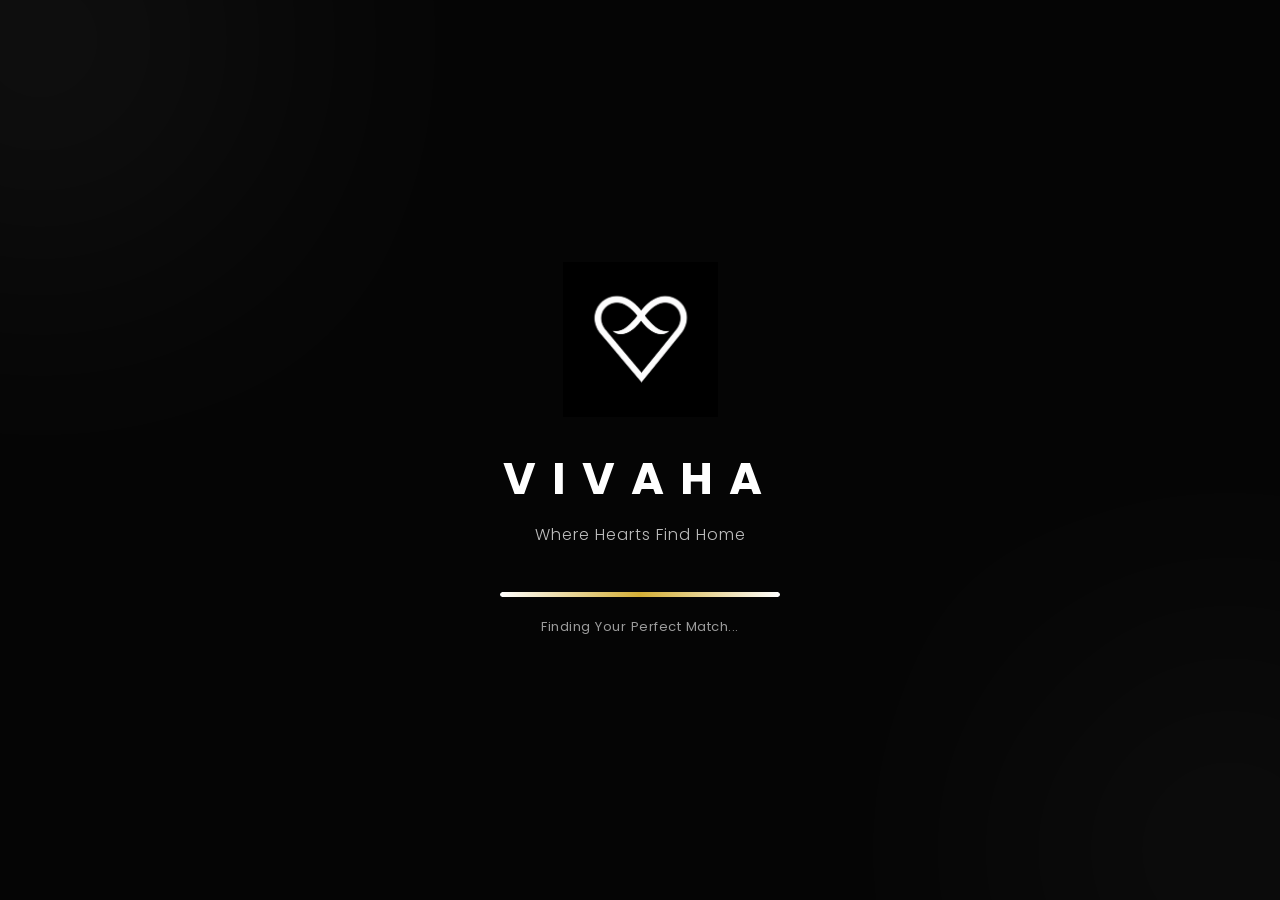
<file: index.html>
<!DOCTYPE html>
<html lang="en">

<head>

    <meta charset="UTF-8">

    <meta name="viewport"
          content="width=device-width,
                   initial-scale=1.0,
                   viewport-fit=cover">

    <meta name="theme-color" content="#050505">

    <meta name="description"
          content="Vivaha - Premium AI Powered Matrimony Platform">

    <meta name="robots"
          content="index,follow">

    <title>Vivaha</title>

    <!-- Favicon -->

    <link rel="icon"
          type="image/png"
          href="assets/logo.jpg">

    <!-- CSS -->

    <link rel="stylesheet"
          href="style.css">

</head>

<body>

    <!-- ==========================
         Splash Screen
    =========================== -->

    <main
        class="splash-container">

        <!-- Background Effects -->

        <div class="bg-light bg-light-1"></div>

        <div class="bg-light bg-light-2"></div>

        <!-- Logo -->

        <div class="logo-wrapper">

            <img
                src="assets/logo.jpg"
                alt="Vivaha Logo"
                class="logo">

        </div>

        <!-- Brand -->

        <h1 class="brand-name">

            VIVAHA

        </h1>

        <!-- Tagline -->

        <p class="tagline">

            Where Hearts Find Home

        </p>

        <!-- Loader -->

        <div class="loader-wrapper">

            <div class="loader-track">

                <div class="loader-progress"></div>

            </div>

        </div>

        <!-- Loading Text -->

        <p
            id="loadingText"
            class="loading-text">

            Building Meaningful Connections...

        </p>

    </main>

    <!-- JavaScript -->

    <script src="script.js"></script>

</body>

</html>
</file>
<file: style.css>
/* ===========================================================
   VIVAHA - SPLASH SCREEN
   Premium Luxury Theme
   Author: Vivaha
=========================================================== */

/* ------------------------------
   Google Font
------------------------------ */

@import url('https://fonts.googleapis.com/css2?family=Poppins:wght@300;400;500;600;700;800&display=swap');


/* ------------------------------
   Reset
------------------------------ */

*{
    margin:0;
    padding:0;
    box-sizing:border-box;
}

html{

    width:100%;
    height:100%;
    overflow:hidden;
    overscroll-behavior:none;
    -webkit-tap-highlight-color:transparent;

}

body{

    width:100%;
    height:100dvh;
    overflow:hidden;

    display:flex;
    justify-content:center;
    align-items:center;

    font-family:'Poppins',sans-serif;

    background:#050505;

    color:#fff;

    position:relative;

    user-select:none;

}


/* ------------------------------
   Root Colors
------------------------------ */

:root{

    --bg:#050505;
    --card:#111111;

    --white:#ffffff;
    --grey:#bdbdbd;

    --gold:#d4af37;

}


/* ------------------------------
   Splash Container
------------------------------ */

.splash-container{

    position:relative;

    width:100%;
    height:100dvh;

    display:flex;

    flex-direction:column;

    justify-content:center;
    align-items:center;

    overflow:hidden;

    z-index:2;

}


/* ------------------------------
   Background Lights
------------------------------ */

.bg-light{

    position:absolute;

    border-radius:50%;

    filter:blur(140px);

    opacity:.10;

    pointer-events:none;

}

.bg-light-1{

    width:320px;
    height:320px;

    background:#ffffff;

    top:-120px;
    left:-120px;

}

.bg-light-2{

    width:260px;
    height:260px;

    background:#ffffff;

    right:-80px;
    bottom:-80px;

}


/* ------------------------------
   Logo
------------------------------ */

.logo-wrapper{

    animation:logoPop 1.2s ease forwards;

}

.logo{

    width:120px;

    object-fit:contain;

    display:block;

}


/* ------------------------------
   Brand
------------------------------ */

.brand-name{

    margin-top:28px;

    font-size:2rem;

    font-weight:700;

    letter-spacing:12px;

    color:#fff;

    animation:fadeUp 1.2s ease forwards;

}


/* ------------------------------
   Tagline
------------------------------ */

.tagline{

    margin-top:10px;

    color:var(--grey);

    font-size:.95rem;

    font-weight:300;

    letter-spacing:1px;

    animation:fadeUp 1.5s ease forwards;

}


/* ------------------------------
   Loader
------------------------------ */

.loader-wrapper{

    margin-top:45px;

    width:220px;

}

.loader-track{

    width:100%;
    height:5px;

    border-radius:100px;

    overflow:hidden;

    background:rgba(255,255,255,.08);

}

.loader-progress{

    width:0%;

    height:100%;

    border-radius:100px;

    background:linear-gradient(
        90deg,
        #ffffff,
        #d4af37,
        #ffffff
    );

    animation:loading 3s linear forwards;

}


/* ------------------------------
   Loading Text
------------------------------ */

.loading-text{

    margin-top:20px;

    color:#9b9b9b;

    font-size:.82rem;

    font-weight:400;

    letter-spacing:.5px;

    min-height:22px;

    text-align:center;

}


/* ------------------------------
   Animations
------------------------------ */

@keyframes logoPop{

    0%{

        opacity:0;
        transform:scale(.75);

    }

    100%{

        opacity:1;
        transform:scale(1);

    }

}

@keyframes fadeUp{

    from{

        opacity:0;
        transform:translateY(20px);

    }

    to{

        opacity:1;
        transform:translateY(0);

    }

}

@keyframes loading{

    from{

        width:0%;

    }

    to{

        width:100%;

    }

}


/* ------------------------------
   Responsive
------------------------------ */

@media(min-width:768px){

    .logo{

        width:155px;

    }

    .brand-name{

        font-size:2.8rem;

        letter-spacing:16px;

    }

    .tagline{

        font-size:1rem;

    }

    .loader-wrapper{

        width:280px;

    }

}

@media(max-width:360px){

    .logo{

        width:100px;

    }

    .brand-name{

        font-size:1.6rem;

        letter-spacing:8px;

    }

    .loader-wrapper{

        width:180px;

    }

}


/* ------------------------------
   Selection
------------------------------ */

::selection{

    background:#ffffff;

    color:#050505;

}
</file>
